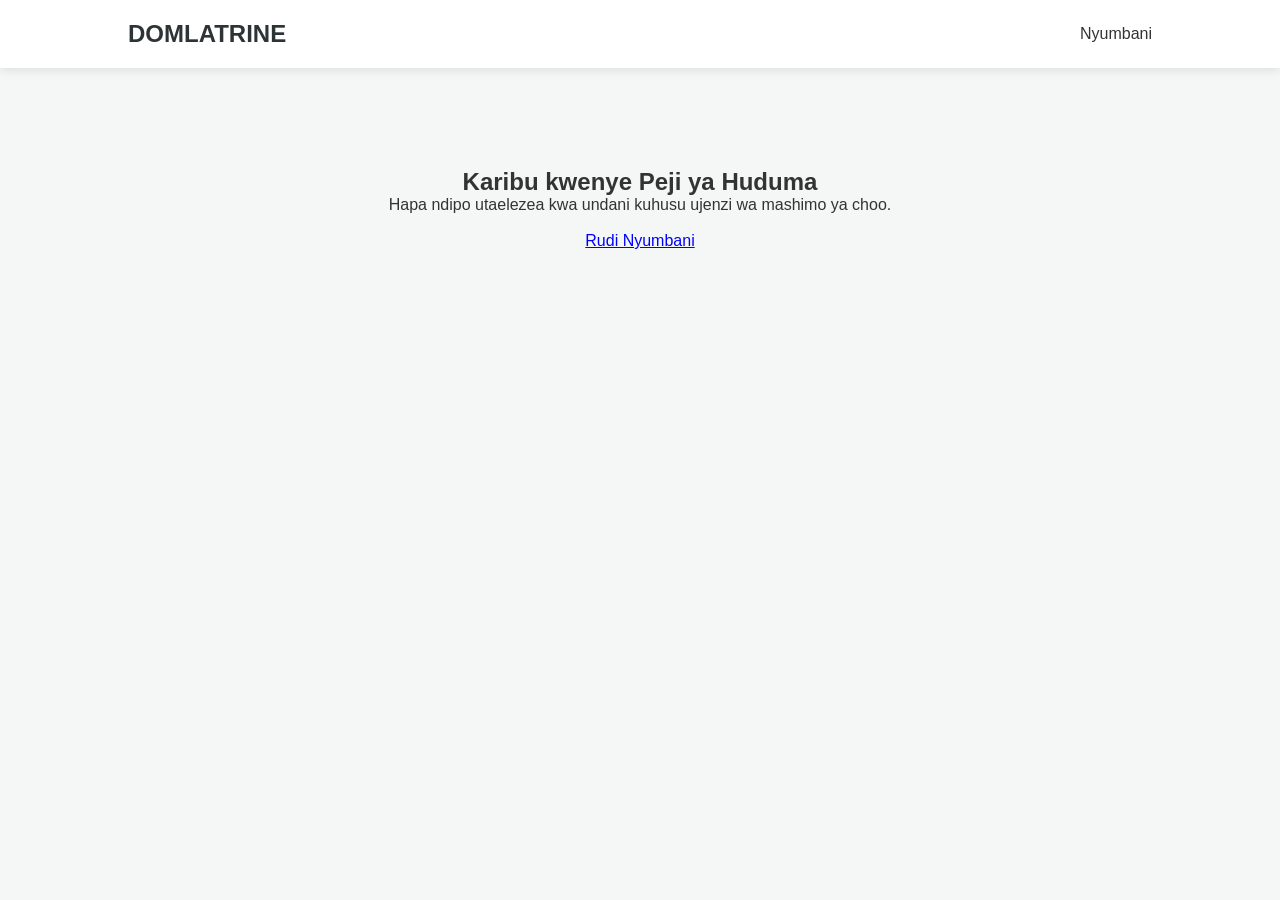
<file: huduma.html>
<!DOCTYPE html>
<html lang="sw">
<head>
    <meta charset="UTF-8">
    <title>Huduma Zetu - Domlatrine</title>
    <link rel="stylesheet" href="style.css"> </head>
<body>
    <header>
        <nav>
            <div class="logo">DOMLATRINE</div>
            <ul>
                <li><a href="index.html">Nyumbani</a></li> </ul>
        </nav>
    </header>

    <section style="padding: 100px; text-align: center;">
        <h1>Karibu kwenye Peji ya Huduma</h1>
        <p>Hapa ndipo utaelezea kwa undani kuhusu ujenzi wa mashimo ya choo.</p>
        <br>
        <a href="index.html" style="color: blue;">Rudi Nyumbani</a>
    </section>
</body>
</html>
</file>
<file: style.css>
* {
    margin: 0;
    padding: 0;
    box-sizing: border-box;
    font-family: 'Poppins', sans-serif;
}

body {
    background-color: #f4f7f6;
    color: #333;
}

header {
    background: #fff;
    padding: 20px 10%;
    box-shadow: 0 2px 10px rgba(0,0,0,0.1);
}

nav {
    display: flex;
    justify-content: space-between;
    align-items: center;
}

.logo {
    font-size: 24px;
    font-weight: 600;
    color: #2d3436;
}

nav ul {
    display: flex;
    list-style: none;
}

nav ul li {
    margin-left: 30px;
}

nav ul li a {
    text-decoration: none;
    color: #333;
    font-weight: 400;
}

.btn-contact {
    background: #0984e3;
    color: #fff !important;
    padding: 8px 20px;
    border-radius: 5px;
}

.hero {
    height: 80vh;
    display: flex;
    align-items: center;
    justify-content: center;
    text-align: center;
    background: linear-gradient(rgba(0,0,0,0.5), rgba(0,0,0,0.5)), url('head.jpg.PNG');
    background-size: cover;
    color: #fff;
}

.hero-content h1 {
    font-size: 50px;
    margin-bottom: 20px;
}

.hero-content p {
    font-size: 18px;
    margin-bottom: 30px;
}

.btn-main {
    background: #00cec9;
    color: #fff;
    padding: 15px 40px;
    text-decoration: none;
    border-radius: 50px;
    font-weight: 600;
}

.features {
    display: flex;
    justify-content: space-around;
    padding: 100px 10%;
    background: #fff;
}

.feature-box {
    text-align: center;
    width: 30%;
    padding: 20px;
    border: 1px solid #eee;
    border-radius: 10px;
    transition: 0.3s;
}

.feature-box:hover {
    box-shadow: 0 10px 20px rgba(0,0,0,0.1);
}

footer {
    text-align: center;
    padding: 40px;
    background: #2d3436;
    color: #fff;
}/* Styling ya Sehemu Mpya ya Mfumo */
.container-mfumo {
    width: 100%;
    overflow: hidden;
}

.grid-layout {
    display: grid;
    grid-template-columns: 1fr 1fr; /* Inagawa kioo mara mbili */
}

.box-text {
    padding: 60px;
    display: flex;
    flex-direction: column;
    justify-content: center;
}

.dark-section {
    background-color: #232931; /* Rangi ya giza kama kwenye picha */
    color: #ffffff;
}

.dark-section h2 {
    font-size: 32px;
    margin-bottom: 20px;
}

.dark-section p {
    font-size: 16px;
    line-height: 1.8;
}

.box-image {
    padding: 0;
}

.box-image img {
    width: 100%;
    height: 100%;
    object-fit: cover; /* Inafanya picha ijae box zima */
    display: block;
}

/* Inafanya ionekane vizuri kwenye simu */
@media (max-width: 800px) {
    .grid-layout {
        grid-template-columns: 1fr; /* Inakuwa mstari mmoja kwenye simu */
    }
}/* SEHEMU YA PRICING (GHARAMA) */
.section-bei {
    /* Hii ndio kodi ya rangi ya gradient kama ya kwenye picha yako */
    background: linear-gradient(135deg, #a4508b 0%, #5f0a87 100%);
    
    padding: 80px 5%;
    text-align: center;
    color: white; /* Inafanya maandishi ya kichwa yawe meupe yajionyeshe vizuri */
}

.header-bei h2 {
    font-size: 32px;
    margin-bottom: 10px;
}

.header-bei p {
    max-width: 700px;
    margin: 0 auto 40px;
    font-size: 14px;
    opacity: 0.9;
}

.kadi-container {
    display: flex;
    justify-content: center;
    gap: 20px;
    flex-wrap: wrap;
}

.kadi {
    background: white;
    color: #333;
    width: 320px;
    border-radius: 15px;
    overflow: hidden;
    position: relative;
    padding-bottom: 20px;
    box-shadow: 0 10px 20px rgba(0,0,0,0.2);
}

.bei-tag {
    background: #f1f1f1;
    padding: 20px;
    clip-path: polygon(0 0, 100% 0, 100% 85%, 50% 100%, 0 85%);
    margin-bottom: 20px;
}

.bei-tag span { font-size: 14px; font-weight: bold; }
.bei-tag h3 { font-size: 28px; margin: 5px 0; color: #5f0a87; }
.bei-tag p { font-size: 12px; font-weight: bold; color: #777; }

.tag-orange h3 { color: #ff6b00 !important; }

.kadi-body h4 {
    margin-bottom: 15px;
    font-size: 20px;
    font-weight: bold;
}

.kadi-body ul {
    list-style: none;
    padding: 0 20px;
    text-align: left;
    margin-bottom: 30px;
}

.kadi-body ul li {
    font-size: 13px;
    margin-bottom: 10px;
    position: relative;
    padding-left: 20px;
}

.kadi-body ul li::before {
    content: "●";
    color: #ff6b00;
    position: absolute;
    left: 0;
}

.btn-piga {
    display: inline-block;
    background: #2d3436;
    color: white;
    padding: 12px 40px;
    border-radius: 25px;
    text-decoration: none;
    font-weight: bold;
    transition: 0.3s;
}

.btn-orange { background: #ff6b00; }

.btn-piga:hover { transform: scale(1.05); }

/* Inafanya iwe nzuri kwenye simu */
@media (max-width: 768px) {
    .kadi { width: 100%; }
}/* Kitufe kinachoelea */
.ai-float {
    position: fixed;
    bottom: 20px;
    right: 20px; /* Upande wa kulia */
    width: 70px;
    height: 70px;
    background-color: #5f0a87; /* Rangi ya zambarau kufanana na bei */
    border-radius: 50%;
    display: flex;
    align-items: center;
    justify-content: center;
    cursor: pointer;
    box-shadow: 0 5px 15px rgba(0,0,0,0.3);
    z-index: 1000;
    transition: 0.3s;
}

.ai-logo-img {
    width: 80%; /* Logo yako itakaa hapa */
    border-radius: 50%;
}

.ai-tooltip {
    visibility: hidden;
    position: absolute;
    right: 80px;
    background: #333;
    color: #fff;
    padding: 5px 10px;
    border-radius: 5px;
    font-size: 12px;
    white-space: nowrap;
}

.ai-float:hover .ai-tooltip { visibility: visible; }

/* Box la Chat */
.chat-popup {
    display: none; /* Inafichwa mwanzoni */
    position: fixed;
    bottom: 100px;
    right: 20px;
    width: 300px;
    background: white;
    border-radius: 10px;
    box-shadow: 0 5px 25px rgba(0,0,0,0.2);
    z-index: 1000;
}

.chat-header {
    background: #5f0a87;
    color: white;
    padding: 15px;
    border-radius: 10px 10px 0 0;
    display: flex;
    justify-content: space-between;
}/* DESIGN YA FAIDA ZA MFUMO */
.faida-section {
    padding: 60px 10%;
    background-color: #f8f9fa; /* Rangi hafifu ya kijivu kama picha yako */
    text-align: center;
    font-family: 'Segoe UI', Tahoma, Geneva, Verdana, sans-serif;
}

.faida-header h2 {
    font-size: 28px;
    color: #333;
    margin-bottom: 50px;
    font-weight: bold;
}

.faida-grid {
    display: grid;
    grid-template-columns: repeat(3, 1fr); /* Inagawa sehemu 3 */
    gap: 0; /* Tunatumia border badala ya gap */
}

.faida-item {
    padding: 30px;
    text-align: left;
}

.faida-item h3 {
    color: #e67e22; /* Rangi ya machungwa kama picha yako */
    font-size: 20px;
    margin-bottom: 15px;
}

.faida-item p {
    color: #666;
    line-height: 1.6;
    font-size: 15px;
}

/* Mistari ya pembeni (Borders) */
.border-left {
    border-left: 1px solid #ccc;
}

/* Mpangilio wa safu ya pili kukaa katikati */
.grid-center {
    grid-column: span 1;
    margin-top: 20px;
}

/* Inafanya iwe nzuri kwenye simu */
@media (max-width: 768px) {
    .faida-grid {
        grid-template-columns: 1fr; /* Inakuwa mstari mmoja kwenye simu */
    }
    .border-left {
        border-left: none;
        border-top: 1px solid #ccc;
        margin-top: 20px;
    }
}/* DESIGN YA GALARI NA GRADIENT BACKGROUND */
.gallery-section {
    padding: 80px 10%;
    /* Rangi ya Dark Yellow (Dhahabu iliyofifia) na Black Gradient */
    background: linear-gradient(135deg, #1a1a1a 0%, #8b6b02 100%); 
    text-align: center;
    color: white;
}

.gallery-header h2 {
    font-size: 32px;
    margin-bottom: 10px;
}

.gallery-header p {
    font-size: 14px;
    margin-bottom: 40px;
    opacity: 0.8;
}

/* Filter Buttons */
.gallery-filters {
    margin-bottom: 30px;
}

.filter-btn {
    background: rgba(255, 255, 255, 0.1);
    border: 1px solid rgba(255, 255, 255, 0.3);
    color: white;
    padding: 8px 25px;
    margin: 5px;
    border-radius: 20px;
    cursor: pointer;
    transition: 0.3s;
}

.filter-btn.active, .filter-btn:hover {
    background: #ffcc00; /* Yellow imara */
    color: black;
    border-color: #ffcc00;
}

/* Mpangilio wa Picha (Grid) */
.gallery-grid {
    display: grid;
    grid-template-columns: repeat(auto-fit, minmax(250px, 1fr));
    gap: 20px;
}

.gallery-item {
    height: 250px;
    border-radius: 15px;
    overflow: hidden;
    box-shadow: 0 10px 20px rgba(0,0,0,0.5);
    transition: transform 0.3s;
}

.gallery-item img {
    width: 100%;
    height: 100%;
    object-fit: cover; /* Inafanya picha ijae vizuri */
}

.gallery-item:hover {
    transform: scale(1.05); /* Picha inakua kidogo ukigusa */
}

/* Mobile Friendly */
@media (max-width: 768px) {
    .gallery-grid {
        grid-template-columns: 1fr 1fr; /* Picha mbili mbili kwenye simu */
    }
}/* Mpangilio wa Galari */
.gallery-grid {
    display: grid;
    grid-template-columns: repeat(4, 1fr); /* Inatengeneza safu 4 horizontal */
    gap: 20px;
    margin-top: 30px;
}

.gallery-item {
    position: relative;
    height: 250px;
    border-radius: 15px;
    overflow: hidden;
    display: block;
    transition: transform 0.3s;
}

/* Icon ya Instagram na Giza juu ya picha (Hover) */
.insta-overlay {
    position: absolute;
    top: 0;
    left: 0;
    width: 100%;
    height: 100%;
    background: rgba(0, 0, 0, 0.5); /* Giza kidogo */
    display: flex;
    align-items: center;
    justify-content: center;
    opacity: 0; /* Inafichwa kwanza */
    transition: 0.3s ease;
    z-index: 2;
}

.insta-overlay i {
    color: #fff;
    font-size: 40px;
}

.gallery-item:hover .insta-overlay {
    opacity: 1; /* Icon inatokea ukigusa picha */
}

.gallery-item img {
    width: 100%;
    height: 100%;
    object-fit: cover;
    transition: 0.5s;
}

.gallery-item:hover img {
    transform: scale(1.1); /* Picha inakua kidogo */
}

/* Inafanya iwe picha 2 kwa kila safu kwenye simu */
@media (max-width: 768px) {
    .gallery-grid {
        grid-template-columns: repeat(2, 1fr);
    }
}/* Urembo wa Sehemu ya Galari */
.gallery-section {
    padding: 60px 10%;
    /* Gradient: Nyeusi na Njano ya Giza */
    background: linear-gradient(135deg, #000000 0%, #8b6b02 100%);
    color: white;
    text-align: center;
}

.gallery-header h2 {
    font-size: 2.5rem;
    margin-bottom: 15px;
}

/* Hii inatengeneza fremu nzuri kwa ajili ya Widget yako */
.instagram-feed-wrapper {
    background: rgba(255, 255, 255, 0.05); /* Mwanga hafifu wa background */
    padding: 20px;
    border-radius: 20px;
    border: 1px solid rgba(255, 204, 0, 0.3); /* Mstari mwekundu wa dhahabu */
    margin-top: 30px;
    box-shadow: 0 10px 30px rgba(0, 0, 0, 0.5);
}

/* Inahakikisha iframe inakaa sawa kwenye simu na PC */
.lightwidget-widget {
    width: 100% !important;
}/* Container ya bei yenye Background ya Purple kama picha yako */
.section-bei {
    background-color: #7a288a; /* Rangi ya zambarau */
    padding: 60px 20px;
    text-align: center;
}

.kadi-container {
    display: flex;
    justify-content: center;
    gap: 30px;
    flex-wrap: wrap;
}

/* Muonekano wa Kadi Nyeupe */
.kadi-mpya {
    background: #ffffff;
    width: 350px;
    border-radius: 25px; /* Kona za duara zaidi */
    overflow: hidden;
    box-shadow: 0 15px 35px rgba(0,0,0,0.2);
    font-family: 'Arial', sans-serif;
}

.kadi-top {
    padding: 30px 10px;
    border-bottom: 2px solid #f4f4f4;
}

.kadi-top .currency { color: #666; font-weight: bold; }
.kadi-top .price { color: #f37021; font-size: 35px; margin: 5px 0; }
.kadi-top .subtitle { color: #888; letter-spacing: 1px; font-size: 14px; }

.kadi-content {
    padding: 20px;
    text-align: left;
}

.kadi-content h4 { color: #333; text-align: center; margin-bottom: 20px; }

.kadi-content ul {
    list-style: none;
    padding: 0;
    margin-bottom: 20px;
}

.kadi-content ul li {
    position: relative;
    padding-left: 25px;
    margin-bottom: 15px;
    color: #444;
    line-height: 1.4;
}

/* Alama ya kitone (Dot) ya rangi ya machungwa */
.kadi-content ul li::before {
    content: "•";
    color: #f37021;
    font-weight: bold;
    position: absolute;
    left: 0;
    font-size: 20px;
}

/* Staili ya Picha ndani ya Kadi */
.kadi-image {
    width: 100%;
    margin: 20px 0;
    border-radius: 15px;
    overflow: hidden;
}

.kadi-image img {
    width: 100%;
    display: block;
    transition: 0.3s;
}

/* Kitufe cha Piga Simu */
.btn-piga-mpya {
    display: block;
    background: linear-gradient(to right, #4facfe 0%, #00f2fe 100%);
    color: white;
    text-align: center;
    padding: 12px;
    text-decoration: none;
    border-radius: 25px;
    font-weight: bold;
    box-shadow: 0 4px 15px rgba(79, 172, 254, 0.4);
}.section-bei {
    background-image: linear-gradient(rgba(0, 0, 0, 0.4), rgba(0, 0, 0, 0.4)), url('rangi1.jpg.jfif');
    background-size: cover;
    background-position: center;
    background-attachment: fixed; /* Hii inafanya background isitembee unapo-scroll */
    padding: 80px 5%;
    text-align: center;
    color: white;
}

.kadi-container {
    display: flex;
    justify-content: center;
    align-items: flex-start;
    gap: 20px;
    flex-wrap: wrap;
    margin-top: 40px;
}

.kadi-mpya {
    background: #fff;
    width: 320px;
    border-radius: 20px;
    overflow: hidden;
    box-shadow: 0 10px 30px rgba(0,0,0,0.3);
    transition: 0.3s;
}

/* Kadi ya katikati iwe kubwa kidogo */
.kadi-mpya.highlight {
    transform: scale(1.05);
    z-index: 2;
}

.kadi-top {
    padding: 20px;
    background: #f8f8f8;
    position: relative;
}

.orange-top {
    background: #ff7e5f;
}

.white-text { color: white !important; }

.kadi-content {
    padding: 20px;
    text-align: left;
}

.kadi-content ul {
    list-style: none;
    padding: 0;
    min-height: 150px; /* Inafanya kadi ziwe na urefu sawa */
}

.kadi-content li {
    font-size: 14px;
    margin-bottom: 10px;
    padding-left: 20px;
    position: relative;
}

.kadi-content li::before {
    content: "•";
    color: #ff7e5f;
    position: absolute;
    left: 0;
    font-size: 20px;
}

.kadi-image {
    width: 100%;
    height: 180px;
    border-radius: 10px;
    margin: 15px 0;
    overflow: hidden;
}

.kadi-image img {
    width: 100%;
    height: 100%;
    object-fit: cover;
}

.btn-piga-mpya {
    display: block;
    text-align: center;
    padding: 12px;
    border-radius: 30px;
    text-decoration: none;
    font-weight: bold;
    color: white;
}

.btn-piga-mpya.grey { background: #333; }
.btn-piga-mpya.orange { background: linear-gradient(to right, #ff7e5f, #feb47b); }
</file>
